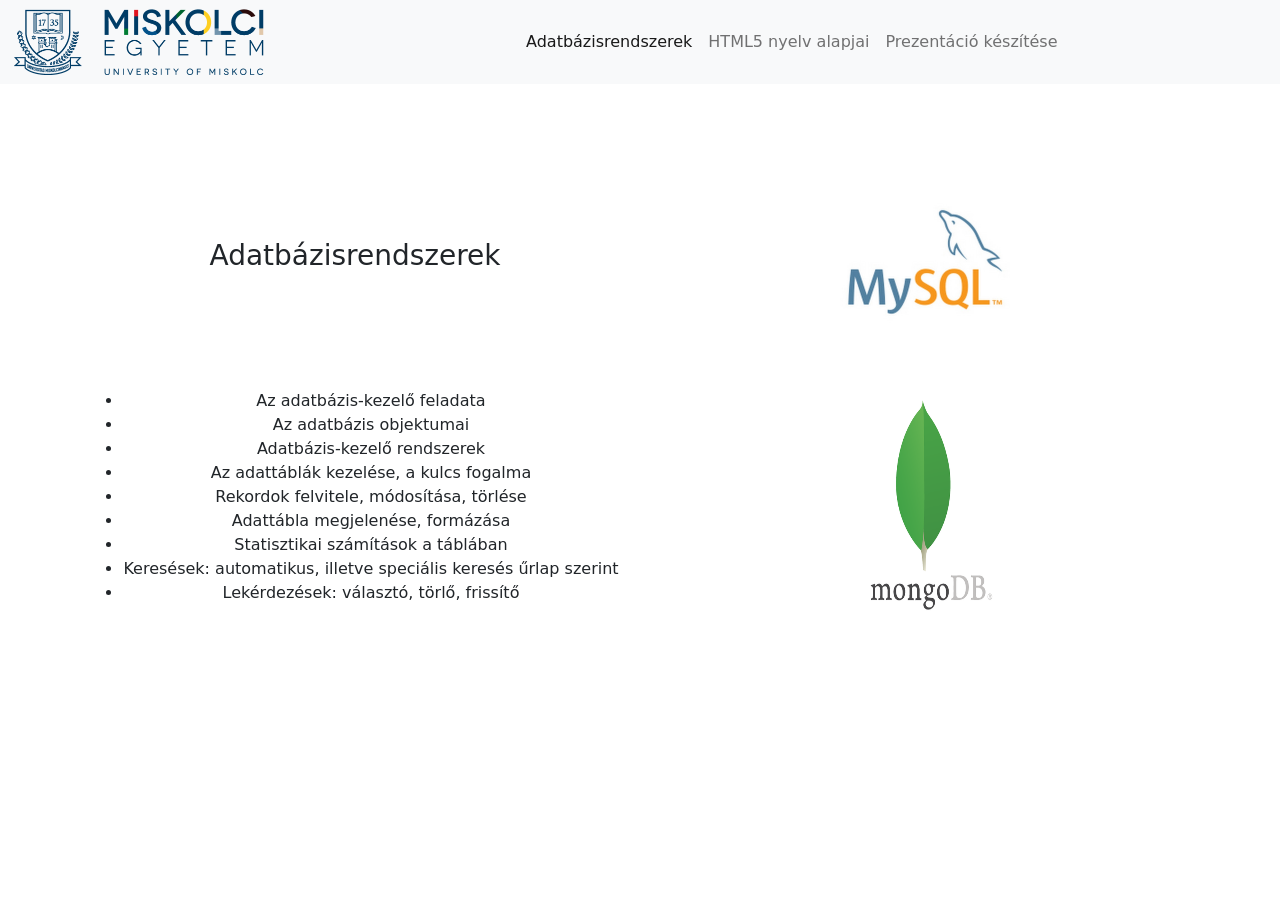
<file: A6NQW1_0907/adatbazis.html>
<!DOCTYPE html>

<head>
  <title>Adatbázisrendszerek</title>
  <link rel="stylesheet" type="text/css" href="bootstrap.min.css">
  <link rel="stylesheet" type="text/css" href="style.css">
</head>

<body>
  <div class="root">
    <nav class="navbar navbar-expand-lg bg-light">
      <div class="container-fluid">
        <a href="index.html">
          <img class="navbar-sized" src="logo.png">
        </a>
        <ul class="navbar-nav me-auto mb-2 mb-lg-0">
          <li class="nav-item">
            <a class="nav-link active" href="adatbazis.html">Adatbázisrendszerek</a>
          </li>
          <li class="nav-item">
            <a class="nav-link" href="internet.html">HTML5 nyelv alapjai</a>
          </li>
          <li class="nav-item">
            <a class="nav-link" href="prezentacio.html">Prezentáció készítése</a>
          </li>
        </ul>
      </div>
    </nav>

    <div class="main-content">
      <div class="container text-center padding">
        <div class="row row-cols-2 gy-3 align-items-center">
          <div class="col d-flex justify-content-center">
            <h3>Adatbázisrendszerek</h3>
          </div>
          <div class="col d-flex justify-content-center">
            <img src="mysql.jpg" style="width: 225px; height: 225px;">
          </div>
          <div class="col d-flex">
            <ul class="mx-auto justify-content-center">
              <li>
                Az adatbázis-kezelő feladata
              </li>
              <li>
                Az adatbázis objektumai
              </li>
              <li>
                Adatbázis-kezelő rendszerek
              </li>
              <li>
                Az adattáblák kezelése, a kulcs fogalma
              </li>
              <li>
                Rekordok felvitele, módosítása, törlése
              </li>
              <li>
                Adattábla megjelenése, formázása
              </li>
              <li>
                Statisztikai számítások a táblában
              </li>
              <li>
                Keresések: automatikus, illetve speciális keresés űrlap szerint
              </li>
              <li>
                Lekérdezések: választó, törlő, frissítő
              </li>
            </ul>
          </div>
          <div class="col d-flex justify-content-center">
            <img src="mongodb.png" style="width: 160px; height: 225px;">
          </div>
        </div>
      </div>
    </div>
  </div>
</body>
</file>
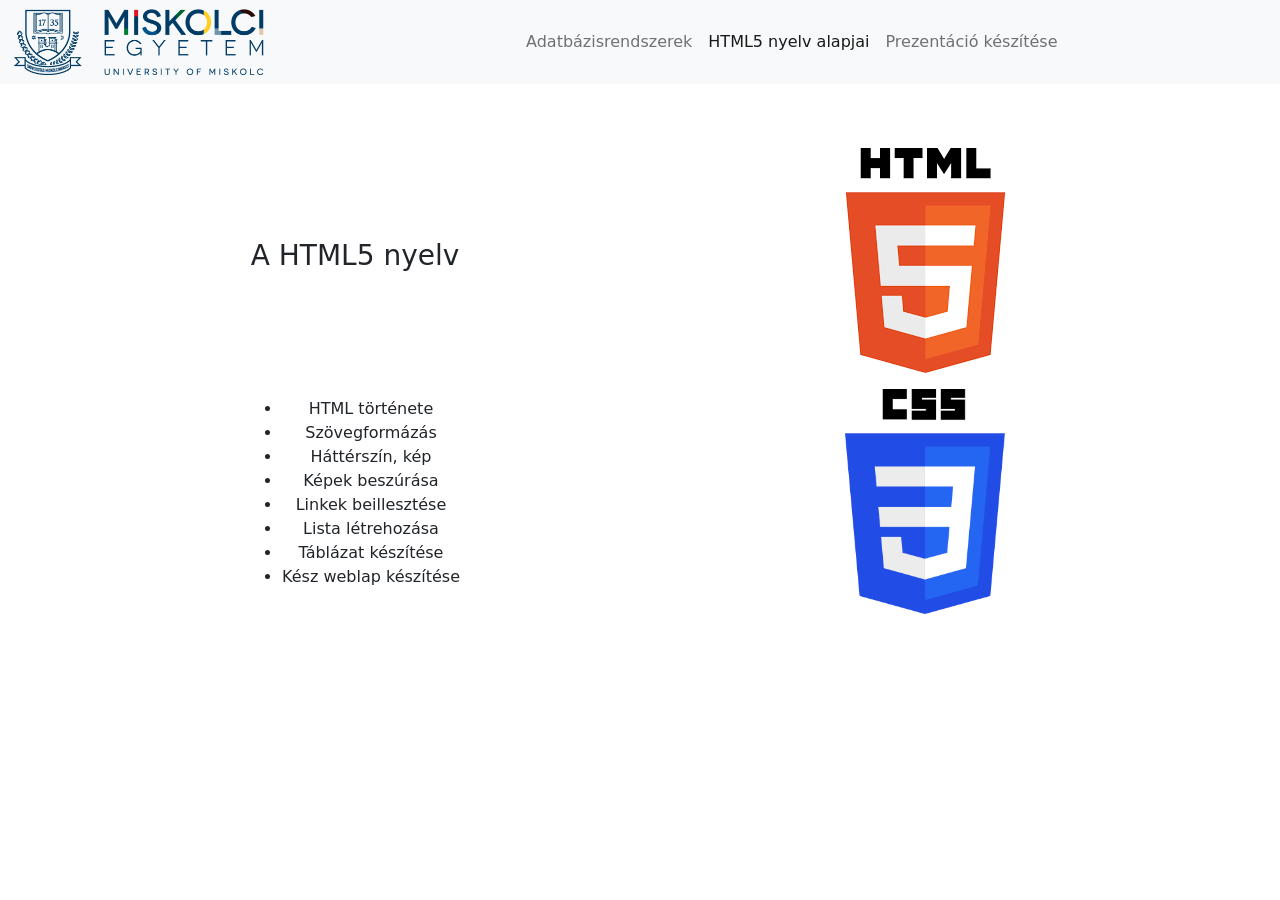
<file: A6NQW1_0907/internet.html>
<!DOCTYPE html>

<head>
  <title>HTML5 nyelv alapjai</title>
  <link rel="stylesheet" type="text/css" href="bootstrap.min.css">
  <link rel="stylesheet" type="text/css" href="style.css">
</head>

<body>
  <div class="root">
    <nav class="navbar navbar-expand-lg bg-light">
      <div class="container-fluid">
        <a href="index.html">
          <img class="navbar-sized" src="logo.png">
        </a>
        <ul class="navbar-nav me-auto mb-2 mb-lg-0">
          <li class="nav-item">
            <a class="nav-link" href="adatbazis.html">Adatbázisrendszerek</a>
          </li>
          <li class="nav-item">
            <a class="nav-link active" href="internet.html">HTML5 nyelv alapjai</a>
          </li>
          <li class="nav-item">
            <a class="nav-link" href="prezentacio.html">Prezentáció készítése</a>
          </li>
        </ul>
      </div>
    </nav>

    <div class="main-content">
      <div class="container text-center padding">
        <div class="row row-cols-2 gy-3 align-items-center">
          <div class="col d-flex justify-content-center">
            <h3>A HTML5 nyelv</h3>
          </div>
          <div class="col d-flex justify-content-center">
            <img src="html.png" style="width: 225px; height: 225px;">
          </div>
          <div class="col d-flex">
            <ul class="mx-auto justify-content-center">
              <li>
                HTML története
              </li>
              <li>
                Szövegformázás
              </li>
              <li>
                Háttérszín, kép
              </li>
              <li>
                Képek beszúrása
              </li>
              <li>
                Linkek beillesztése
              </li>
              <li>
                Lista létrehozása
              </li>
              <li>
                Táblázat készítése
              </li>
              <li>
                Kész weblap készítése
              </li>
            </ul>
          </div>
          <div class="col d-flex justify-content-center">
            <img src="css.png" style="width: 160px; height: 225px;">
          </div>
        </div>
      </div>
    </div>
  </div>
</body>
</file>
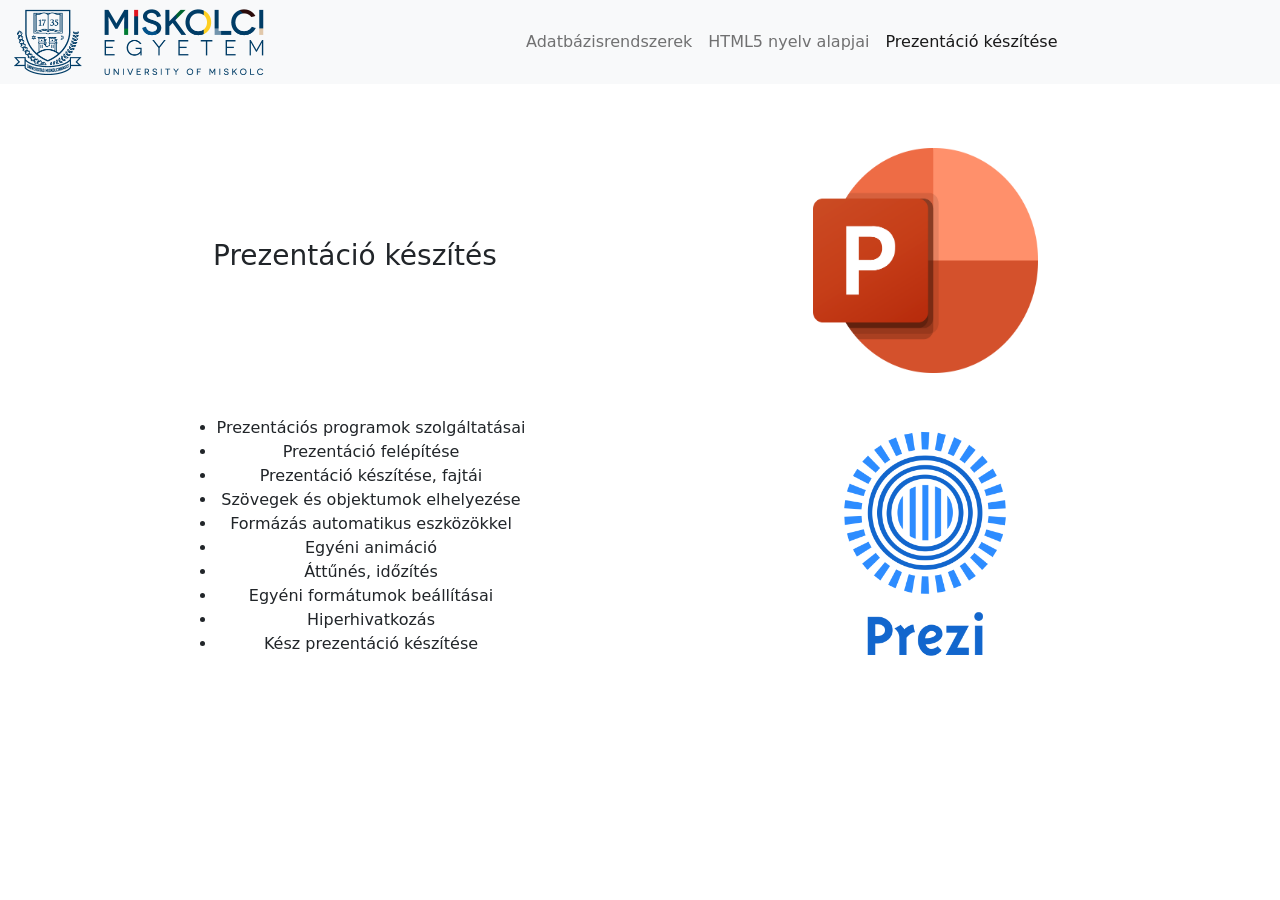
<file: A6NQW1_0907/prezentacio.html>
<!DOCTYPE html>

<head>
  <title>Prezentáció készítése</title>
  <link rel="stylesheet" type="text/css" href="bootstrap.min.css">
  <link rel="stylesheet" type="text/css" href="style.css">
</head>

<body>
  <div class="root">
    <nav class="navbar navbar-expand-lg bg-light">
      <div class="container-fluid">
        <a href="index.html">
          <img class="navbar-sized" src="logo.png">
        </a>
        <ul class="navbar-nav me-auto mb-2 mb-lg-0">
          <li class="nav-item">
            <a class="nav-link" href="adatbazis.html">Adatbázisrendszerek</a>
          </li>
          <li class="nav-item">
            <a class="nav-link" href="internet.html">HTML5 nyelv alapjai</a>
          </li>
          <li class="nav-item">
            <a class="nav-link active" href="prezentacio.html">Prezentáció készítése</a>
          </li>
        </ul>
      </div>
    </nav>

    <div class="main-content">
      <div class="container text-center padding">
        <div class="row row-cols-2 gy-3 align-items-center">
          <div class="col d-flex justify-content-center">
            <h3>Prezentáció készítés</h3>
          </div>
          <div class="col d-flex justify-content-center">
            <img src="powerpoint.png" style="width: 225px; height: 225px;">
          </div>
          <div class="col d-flex">
            <ul class="mx-auto justify-content-center">
              <li>
                Prezentációs programok szolgáltatásai
              </li>
              <li>
                Prezentáció felépítése
              </li>
              <li>
                Prezentáció készítése, fajtái
              </li>
              <li>
                Szövegek és objektumok elhelyezése
              </li>
              <li>
                Formázás automatikus eszközökkel
              </li>
              <li>
                Egyéni animáció
              </li>
              <li>
                Áttűnés, időzítés
              </li>
              <li>
                Egyéni formátumok beállításai
              </li>
              <li>
                Hiperhivatkozás
              </li>
              <li>
                Kész prezentáció készítése
              </li>
            </ul>
          </div>
          <div class="col d-flex justify-content-center">
            <img src="prezi.png" style="width: 310px; height: 310px;">
          </div>
        </div>
      </div>
    </div>
  </div>
</body>
</file>
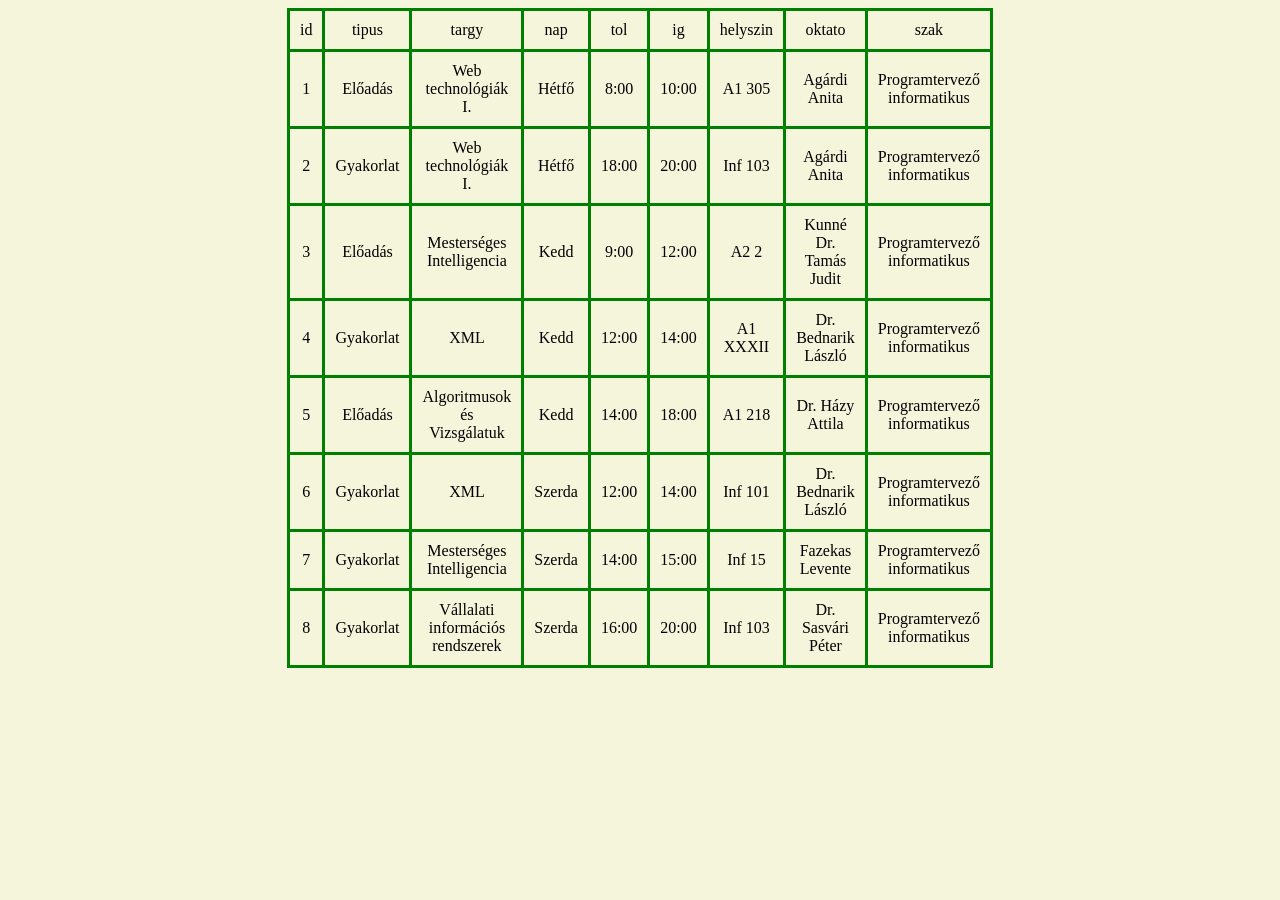
<file: A6NQW1_0914/A6NQW1_xmltohtml.html>
<!DOCTYPE html>

<head>
    <title>XML -> HTML táblázat</title>
    <link rel="stylesheet" href="style.css">
</head>

<body>
    <table>
        <tr>
            <td>id</td>
            <td>tipus</td>
            <td>targy</td>
            <td>nap</td>
            <td>tol</td>
            <td>ig</td>
            <td>helyszin</td>
            <td>oktato</td>
            <td>szak</td>
        </tr>
        <tr>
            <td>1</td>
            <td>Előadás</td>
            <td>Web technológiák I.</td>
            <td>Hétfő</td>
            <td>8:00</td>
            <td>10:00</td>
            <td>A1 305</td>
            <td>Agárdi Anita</td>
            <td>Programtervező informatikus</td>
        </tr>
        <tr>
            <td>2</td>
            <td>Gyakorlat</td>
            <td>Web technológiák I.</td>
            <td>Hétfő</td>
            <td>18:00</td>
            <td>20:00</td>
            <td>Inf 103</td>
            <td>Agárdi Anita</td>
            <td>Programtervező informatikus</td>
        </tr>
        <tr>
            <td>3</td>
            <td>Előadás</td>
            <td>Mesterséges Intelligencia</td>
            <td>Kedd</td>
            <td>9:00</td>
            <td>12:00</td>
            <td>A2 2</td>
            <td>Kunné Dr. Tamás Judit</td>
            <td>Programtervező informatikus</td>
        </tr>
        <tr>
            <td>4</td>
            <td>Gyakorlat</td>
            <td>XML</td>
            <td>Kedd</td>
            <td>12:00</td>
            <td>14:00</td>
            <td>A1 XXXII</td>
            <td>Dr. Bednarik László</td>
            <td>Programtervező informatikus</td>
        </tr>
        <tr>
            <td>5</td>
            <td>Előadás</td>
            <td>Algoritmusok és Vizsgálatuk</td>
            <td>Kedd</td>
            <td>14:00</td>
            <td>18:00</td>
            <td>A1 218</td>
            <td>Dr. Házy Attila</td>
            <td>Programtervező informatikus</td>
        </tr>
        <tr>
            <td>6</td>
            <td>Gyakorlat</td>
            <td>XML</td>
            <td>Szerda</td>
            <td>12:00</td>
            <td>14:00</td>
            <td>Inf 101</td>
            <td>Dr. Bednarik László</td>
            <td>Programtervező informatikus</td>
        </tr>
        <tr>
            <td>7</td>
            <td>Gyakorlat</td>
            <td>Mesterséges Intelligencia</td>
            <td>Szerda</td>
            <td>14:00</td>
            <td>15:00</td>
            <td>Inf 15</td>
            <td>Fazekas Levente</td>
            <td>Programtervező informatikus</td>
        </tr>
        <tr>
            <td>8</td>
            <td>Gyakorlat</td>
            <td>Vállalati információs rendszerek</td>
            <td>Szerda</td>
            <td>16:00</td>
            <td>20:00</td>
            <td>Inf 103</td>
            <td>Dr. Sasvári Péter</td>
            <td>Programtervező informatikus</td>
        </tr>
    </table>
</body>
</file>
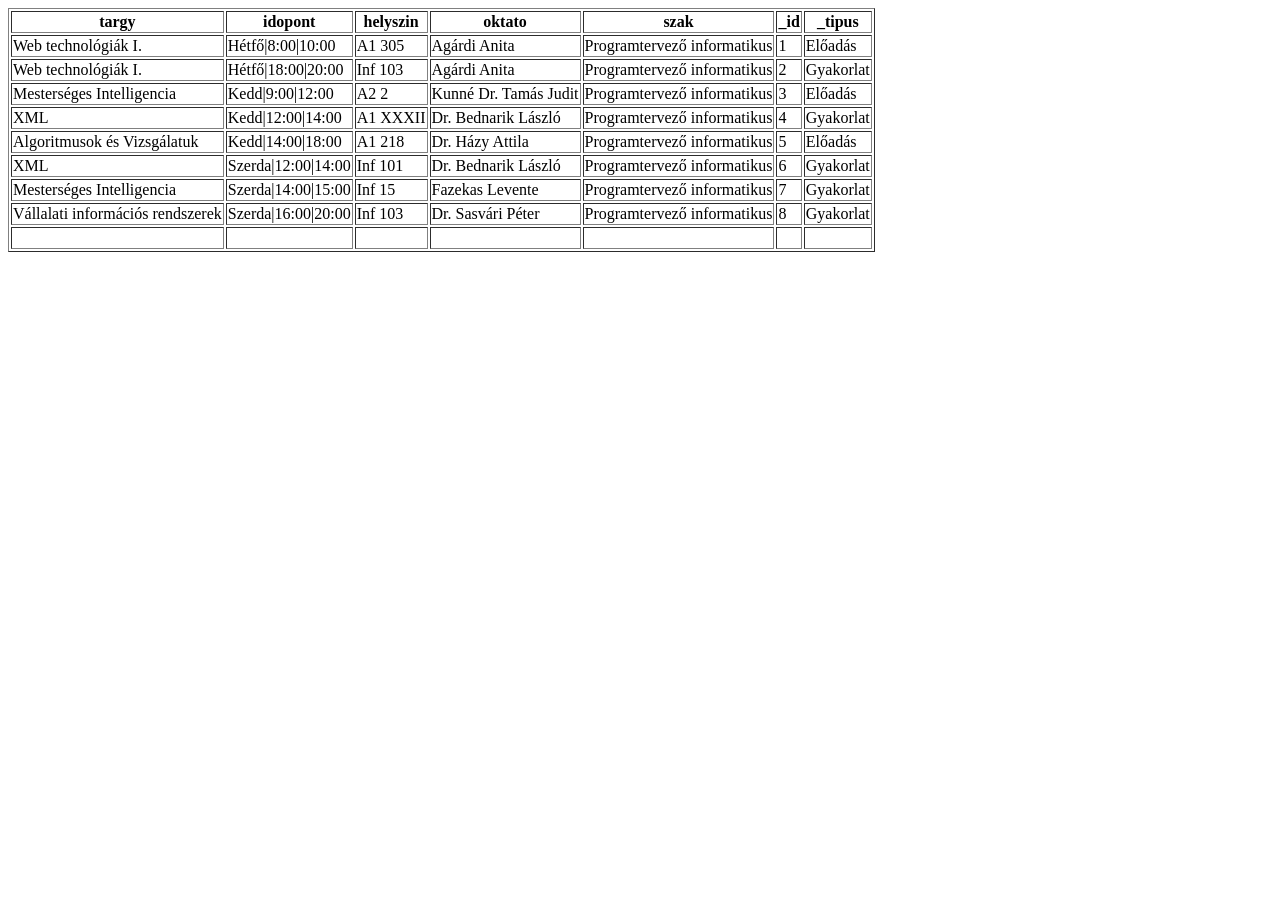
<file: A6NQW1_1116/orarendA6NQW1.html>
<!DOCTYPE html>
<html>
	<head>
		<meta charset='UTF-8'>
			<title>BSZK Órarend 2022/23 I. félév</title>
		</head>
		<body>
			<table border=1>
				<thead>
					<tr>
						<th>targy</th>
						<th>idopont</th>
						<th>helyszin</th>
						<th>oktato</th>
						<th>szak</th>
						<th>_id</th>
						<th>_tipus</th>
					</tr>
				</thead>
				<tbody>
					<tr>
						<td>Web technológiák I.</td>
						<td>Hétfő|8:00|10:00</td>
						<td>A1 305</td>
						<td>Agárdi Anita</td>
						<td>Programtervező informatikus</td>
						<td>1</td>
						<td>Előadás</td>
					</tr>
					<tr>
						<td>Web technológiák I.</td>
						<td>Hétfő|18:00|20:00</td>
						<td>Inf 103</td>
						<td>Agárdi Anita</td>
						<td>Programtervező informatikus</td>
						<td>2</td>
						<td>Gyakorlat</td>
					</tr>
					<tr>
						<td>Mesterséges Intelligencia</td>
						<td>Kedd|9:00|12:00</td>
						<td>A2 2</td>
						<td>Kunné Dr. Tamás Judit</td>
						<td>Programtervező informatikus</td>
						<td>3</td>
						<td>Előadás</td>
					</tr>
					<tr>
						<td>XML</td>
						<td>Kedd|12:00|14:00</td>
						<td>A1 XXXII</td>
						<td>Dr. Bednarik László</td>
						<td>Programtervező informatikus</td>
						<td>4</td>
						<td>Gyakorlat</td>
					</tr>
					<tr>
						<td>Algoritmusok és Vizsgálatuk</td>
						<td>Kedd|14:00|18:00</td>
						<td>A1 218</td>
						<td>Dr. Házy Attila</td>
						<td>Programtervező informatikus</td>
						<td>5</td>
						<td>Előadás</td>
					</tr>
					<tr>
						<td>XML</td>
						<td>Szerda|12:00|14:00</td>
						<td>Inf 101</td>
						<td>Dr. Bednarik László</td>
						<td>Programtervező informatikus</td>
						<td>6</td>
						<td>Gyakorlat</td>
					</tr>
					<tr>
						<td>Mesterséges Intelligencia</td>
						<td>Szerda|14:00|15:00</td>
						<td>Inf 15</td>
						<td>Fazekas Levente</td>
						<td>Programtervező informatikus</td>
						<td>7</td>
						<td>Gyakorlat</td>
					</tr>
					<tr>
						<td>Vállalati információs rendszerek</td>
						<td>Szerda|16:00|20:00</td>
						<td>Inf 103</td>
						<td>Dr. Sasvári Péter</td>
						<td>Programtervező informatikus</td>
						<td>8</td>
						<td>Gyakorlat</td>
					</tr>
					<tr>
						<td></td>
						<td>&nbsp</td>
						<td>&nbsp</td>
						<td>&nbsp</td>
						<td>&nbsp</td>
						<td>&nbsp</td>
						<td>&nbsp</td>
					</tr>
				</tbody>
			</table>
		</body>
	</html>
</file>
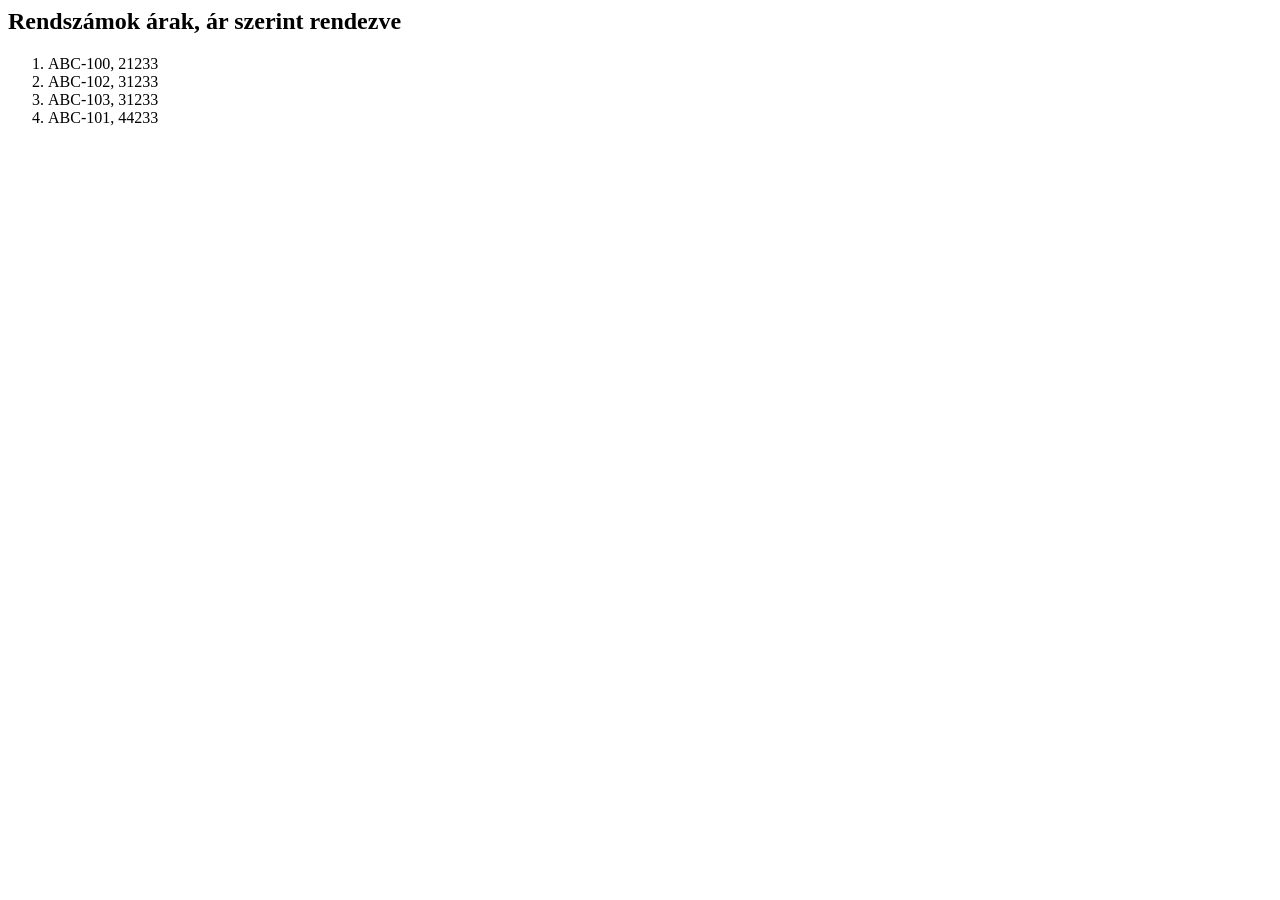
<file: A6NQW1_1123/autok1A6NQW1.html>
<html>
    <body>
        <h2>Rendsz&aacute;mok &aacute;rak, &aacute;r szerint rendezve</h2>
        <ol>
            <li>ABC-100, 21233</li>
            <li>ABC-102, 31233</li>
            <li>ABC-103, 31233</li>
            <li>ABC-101, 44233</li>
        </ol>
    </body>
</html>
</file>
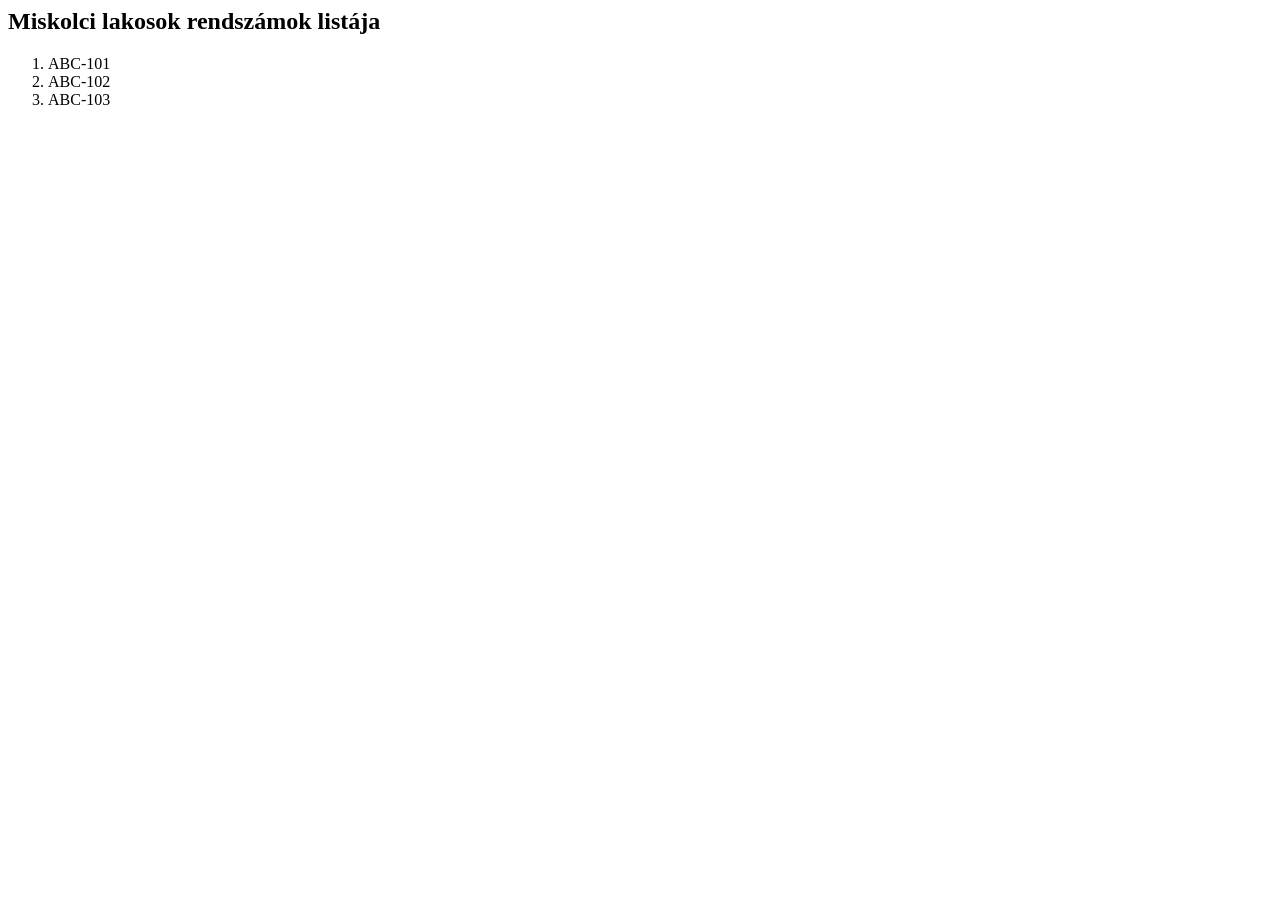
<file: A6NQW1_1123/autok4A6NQW1.html>
<html>
    <body>
        <h2>Miskolci lakosok rendsz&aacute;mok list&aacute;ja</h2>
        <ol>
            <li>ABC-101</li>
            <li>ABC-102</li>
            <li>ABC-103</li>
        </ol>
    </body>
</html>
</file>
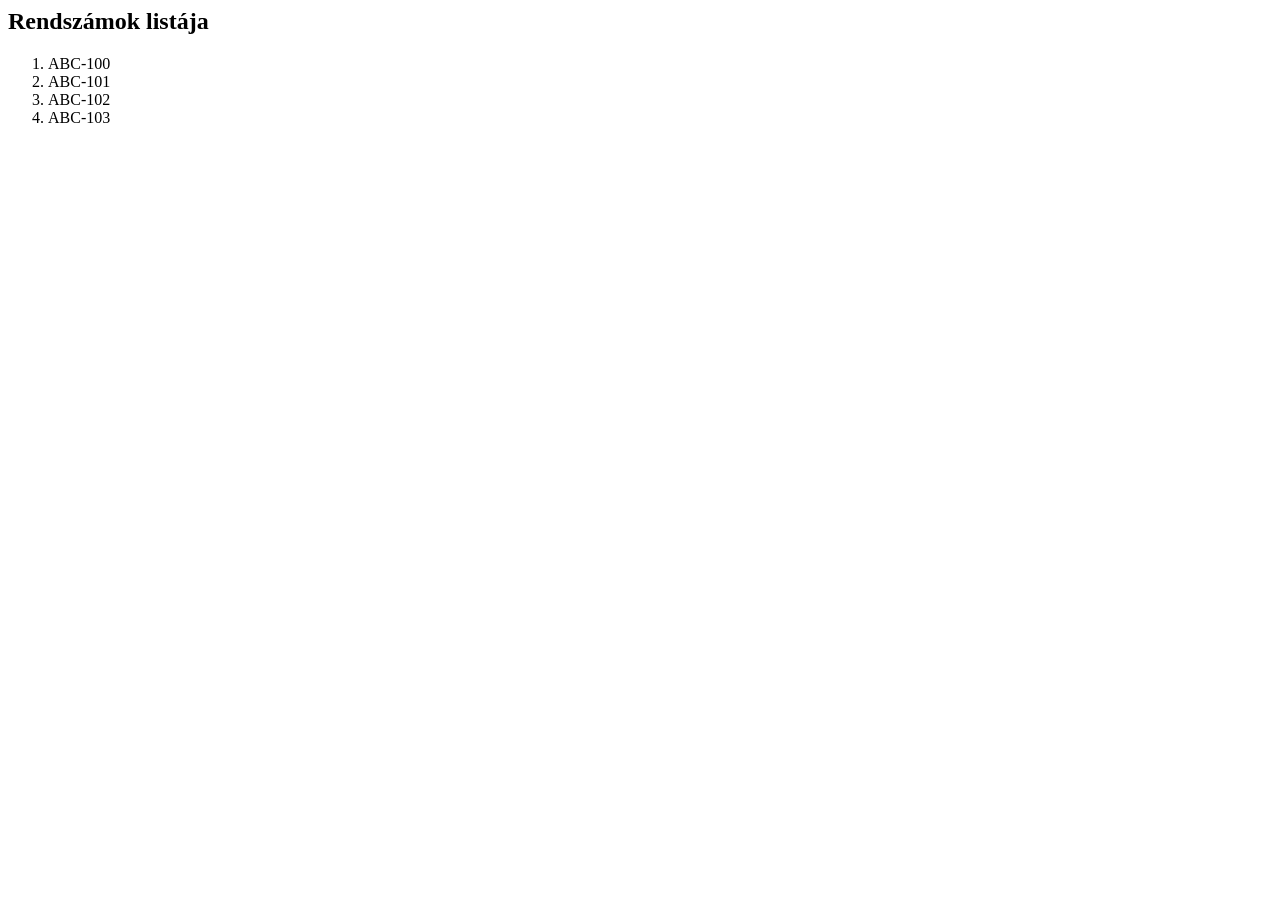
<file: A6NQW1_1123/autokA6NQW1.html>
<html>
    <body>
        <h2>Rendsz&aacute;mok list&aacute;ja</h2>
        <ol>
            <li>ABC-100</li>
            <li>ABC-101</li>
            <li>ABC-102</li>
            <li>ABC-103</li>
        </ol>
    </body>
</html>
</file>
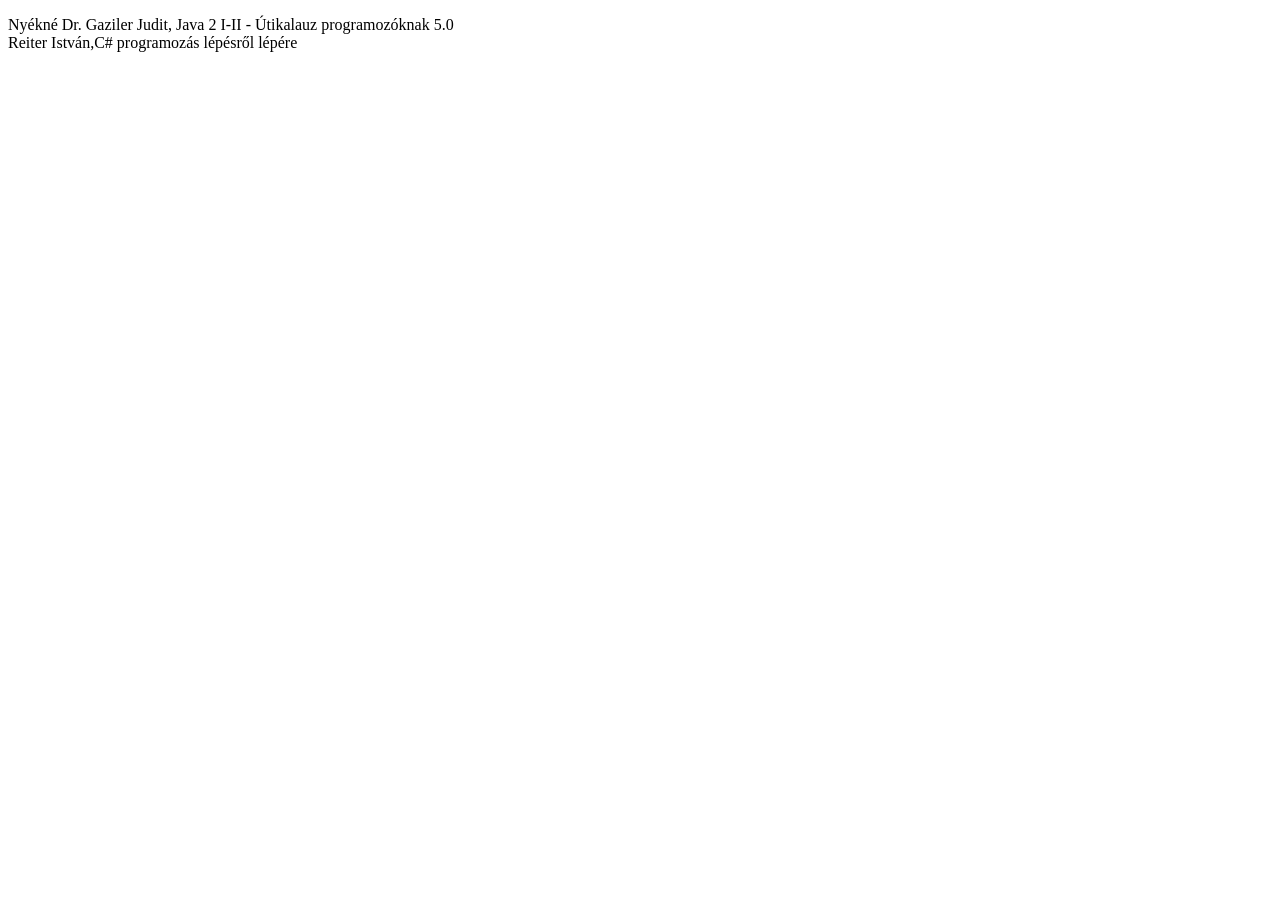
<file: A6NQW1_1130/JScriptA6NQW1.html>
<!DOCTYPE html>
<html>
<body>

<p id="json"></p>

<script>
const txt = '{"book": [{"author": "Nyékné Dr. Gaziler Judit","language": "Java 2 I-II - Útikalauz programozóknak 5.0"},{ "author": "Reiter István","language": "C# programozás lépésről lépére"}]}'
const obj = JSON.parse(txt);
console.log(obj);
document.getElementById("json").innerHTML = obj.book[0].author + ", " + obj.book[0].language +"<br/>"+obj.book[1].author+","+obj.book[1].language;
</script>

</body>
</html>
</file>
<file: A6NQW1_0907/style.css>
.navbar-sized{
    width: 50%;
}

.padding{
    padding-top: 5%;
}
</file>
<file: A6NQW1_0914/style.css>
table, th, td {
    border: 3px solid green;
    border-collapse: collapse;
    text-align: center;
    margin: auto;
    width: 50%;
    padding: 10px;
}

body {
    background-color: beige;
}
</file>
